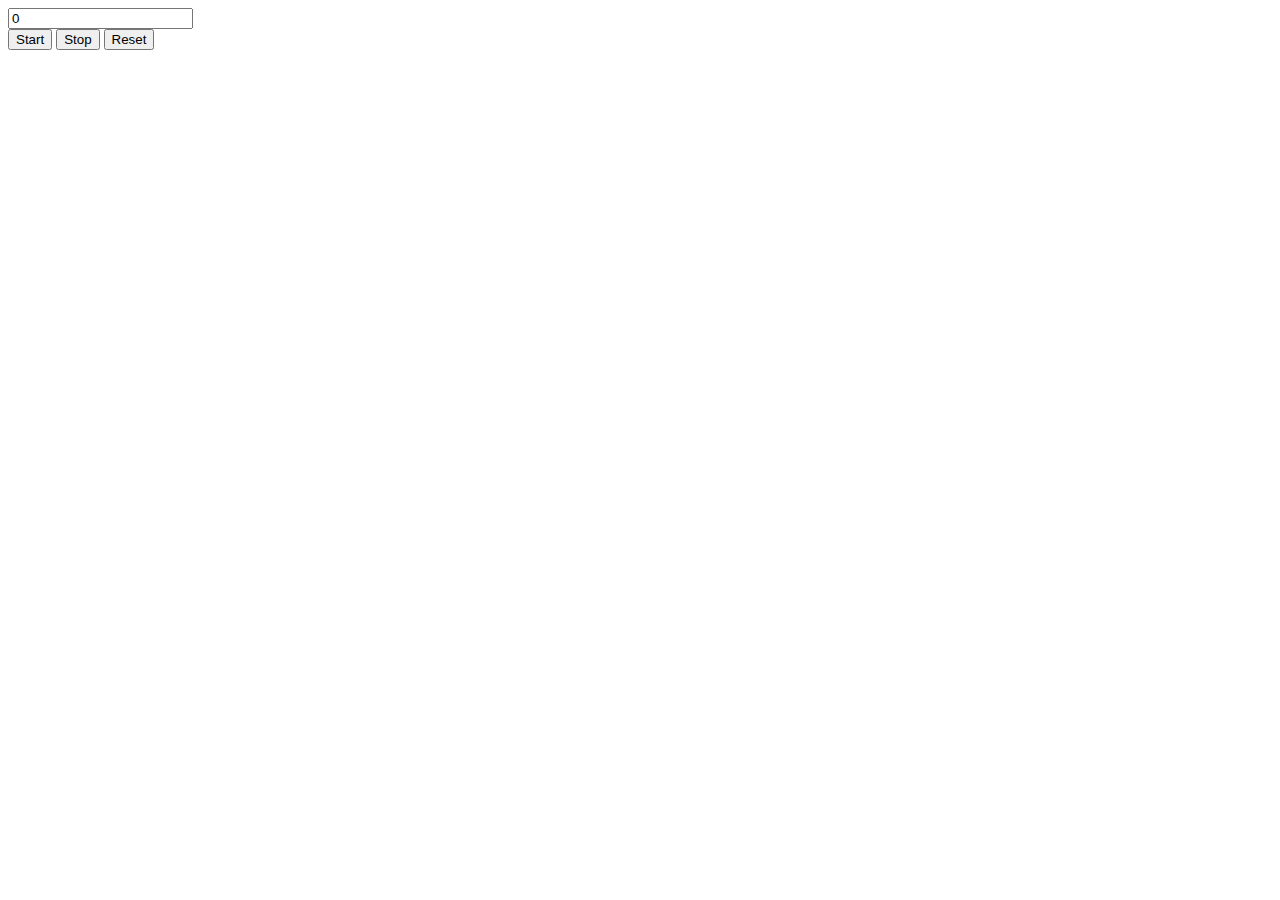
<file: challenge-21/index.html>
<!DOCTYPE html>
<html lang="en">
<head>
    <meta charset="UTF-8">
    <meta name="viewport" content="width=device-width, initial-scale=1.0">
    <meta http-equiv="X-UA-Compatible" content="ie=edge">
    <title>Challenge 21</title>
</head>
<body>
    <input type="text" value="0" data-js="timer"></br>
    <button data-js="start">Start</button>
    <button data-js="stop">Stop</button>
    <button data-js="reset">Reset</button>

    <script src="challenge-21.js"></script>
</body>
</html>
</file>
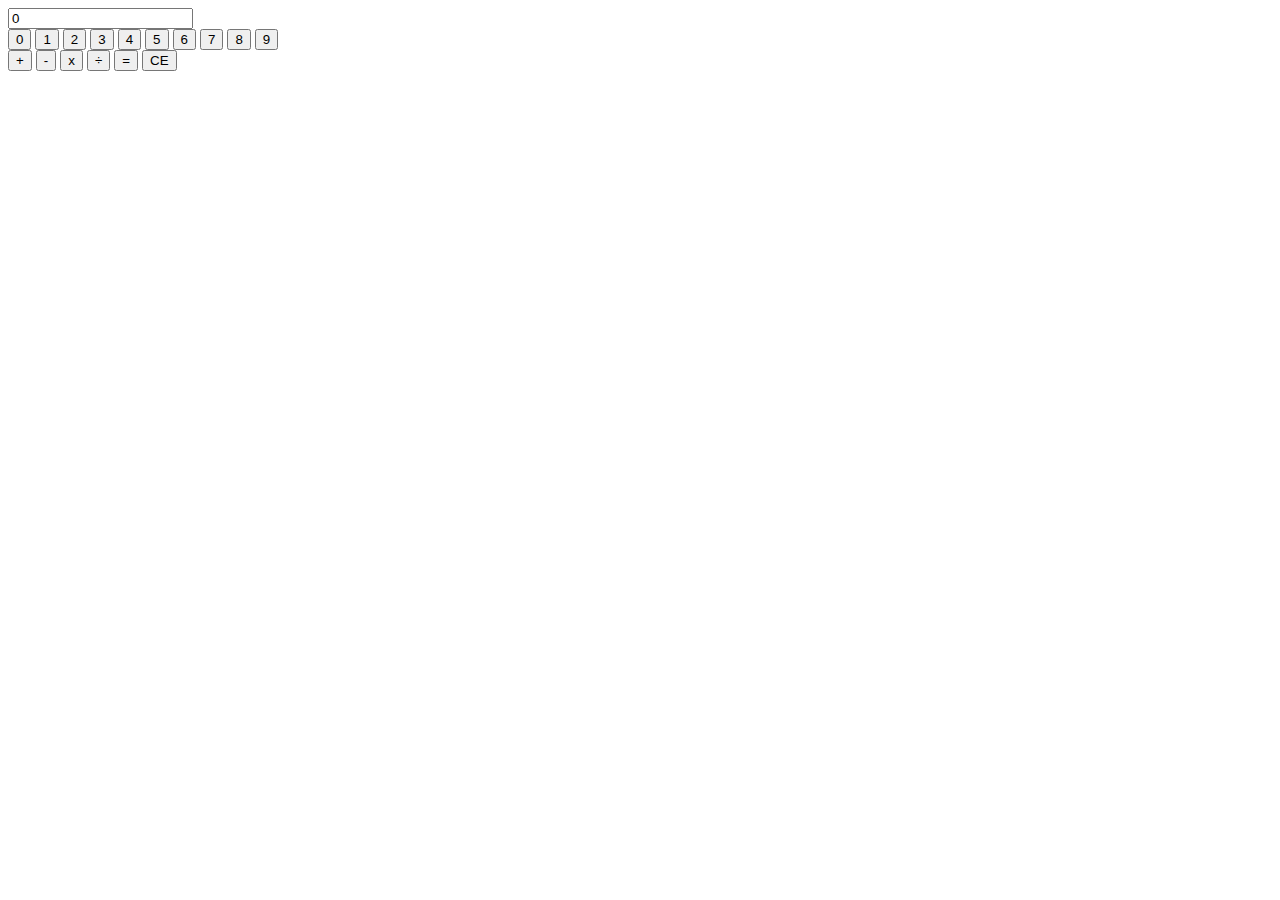
<file: challenge-23/index.html>
<!DOCTYPE html>
<html lang="en">
<head>
  <meta charset="UTF-8">
  <meta name="viewport" content="width=device-width, initial-scale=1.0">
  <meta http-equiv="X-UA-Compatible" content="ie=edge">
  <title>Challenge 23</title>
</head>
<body>
  <input type="text" data-js="visor" value="0" readonly>
  <div class="buttons-numbers">
    <button data-js="button-number" value="0" >0</button>
    <button data-js="button-number" value="1" >1</button>
    <button data-js="button-number" value="2" >2</button>
    <button data-js="button-number" value="3" >3</button>
    <button data-js="button-number" value="4" >4</button>
    <button data-js="button-number" value="5" >5</button>
    <button data-js="button-number" value="6" >6</button>
    <button data-js="button-number" value="7" >7</button>
    <button data-js="button-number" value="8" >8</button>
    <button data-js="button-number" value="9" >9</button>
  </div>

  <div class="buttons-operations">
    <button data-js="button-operation" value="+" >+</button>
    <button data-js="button-operation" value="-" >-</button>
    <button data-js="button-operation" value="x" >x</button>
    <button data-js="button-operation" value="÷" >÷</button>
    <button data-js="button-equal" value="=" >=</button>
    <button data-js="button-ce" value="ce" >CE</button>
  </div>
  <script src="challenge-23.js"></script>
</body>
</html>
</file>
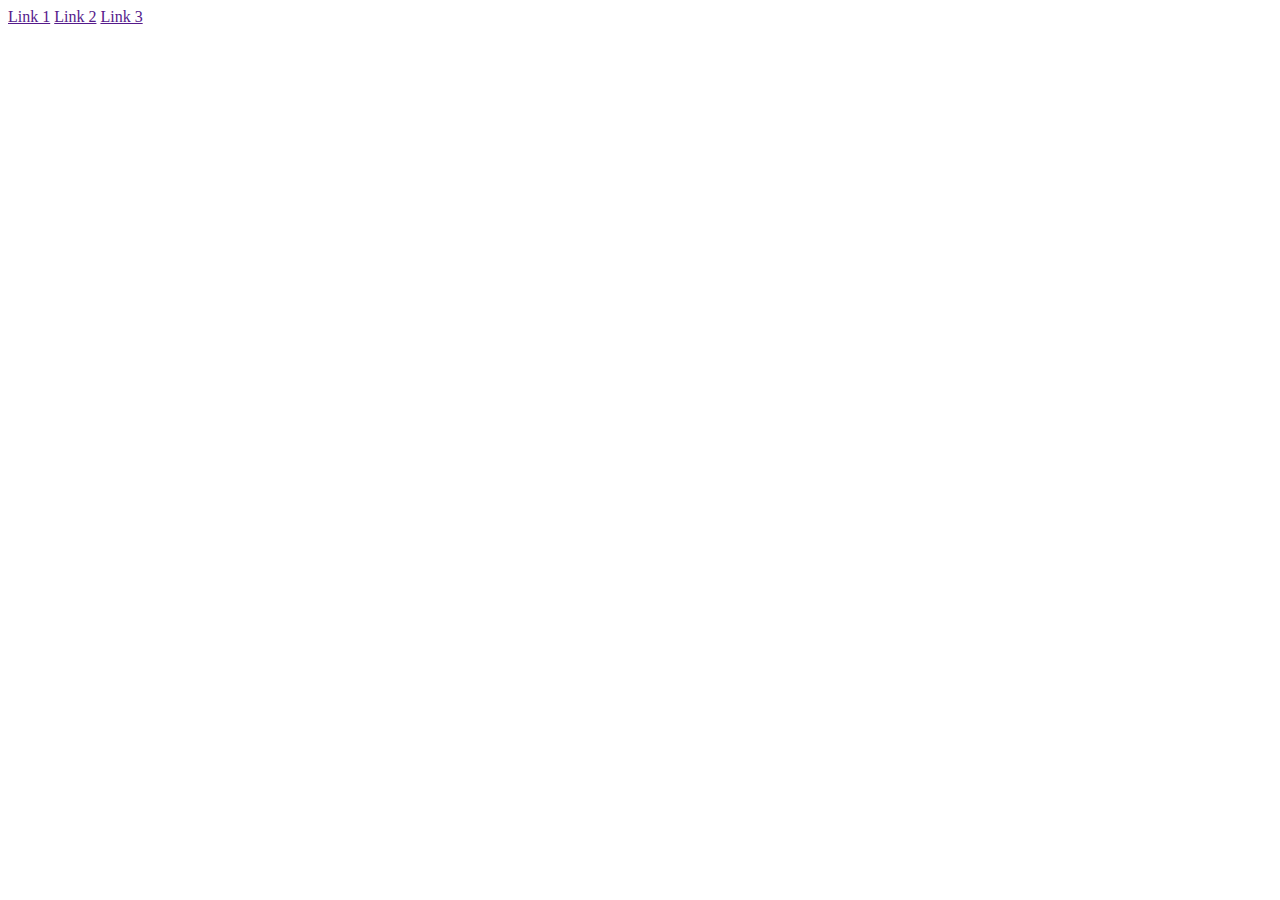
<file: challenge-27/index.html>
<!DOCTYPE html>
<html lang="en">
<head>
  <meta charset="UTF-8">
  <meta name="viewport" content="width=device-width, initial-scale=1.0">
  <meta http-equiv="X-UA-Compatible" content="ie=edge">
  <title>Challenge 27</title>
</head>
<body>
  <a href="" data-js="link">Link 1</a>
  <a href="" data-js="link">Link 2</a>
  <a href="" data-js="link">Link 3</a>

  <script src="challenge-27.js"></script>
</body>
</html>
</file>
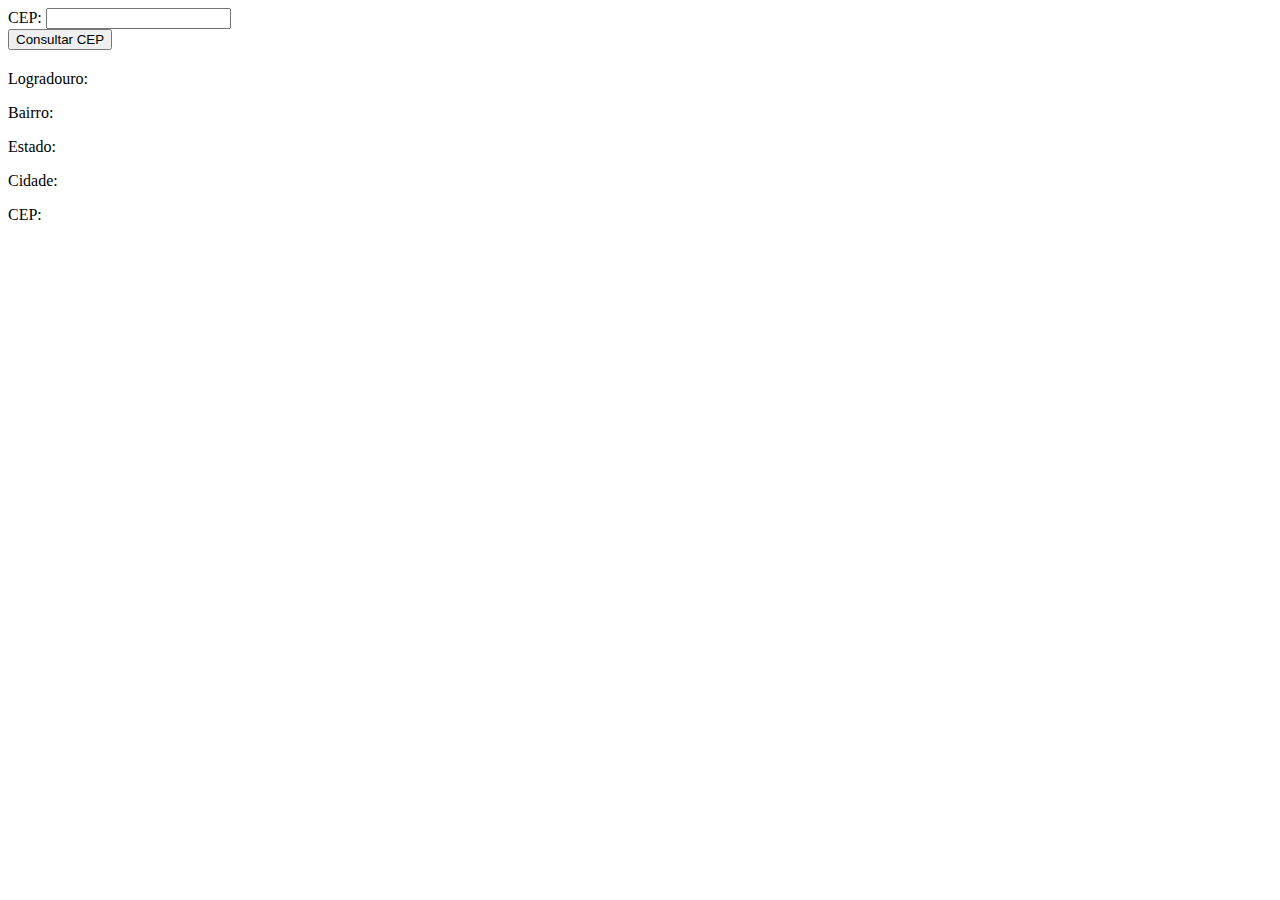
<file: challenge-28/index.html>
<!DOCTYPE html>
<html lang="en">
<head>
  <meta charset="UTF-8">
  <meta name="viewport" content="width=device-width, initial-scale=1.0">
  <meta http-equiv="X-UA-Compatible" content="ie=edge">
  <title>Challenge 28</title>
</head>
<body>
  <form action="" data-js="form">
    CEP:    <input type="text" data-js="input-cep"><br/>
    <button type="submit">Consultar CEP</button>
  </form>
  <div>
    <h2 data-js="status"></h2>
  <div>
    <p>Logradouro: <span data-js="logradouro"></span></p>
    <p>Bairro: <span data-js="bairro"></span></p>
    <p>Estado: <span data-js="estado"></span></p>
    <p>Cidade: <span data-js="cidade"></span></p>
    <p>CEP: <span data-js="cep"></span></p>
  </div>

  <script src="challenge-28.js"></script>

</body>
</html>
</file>
